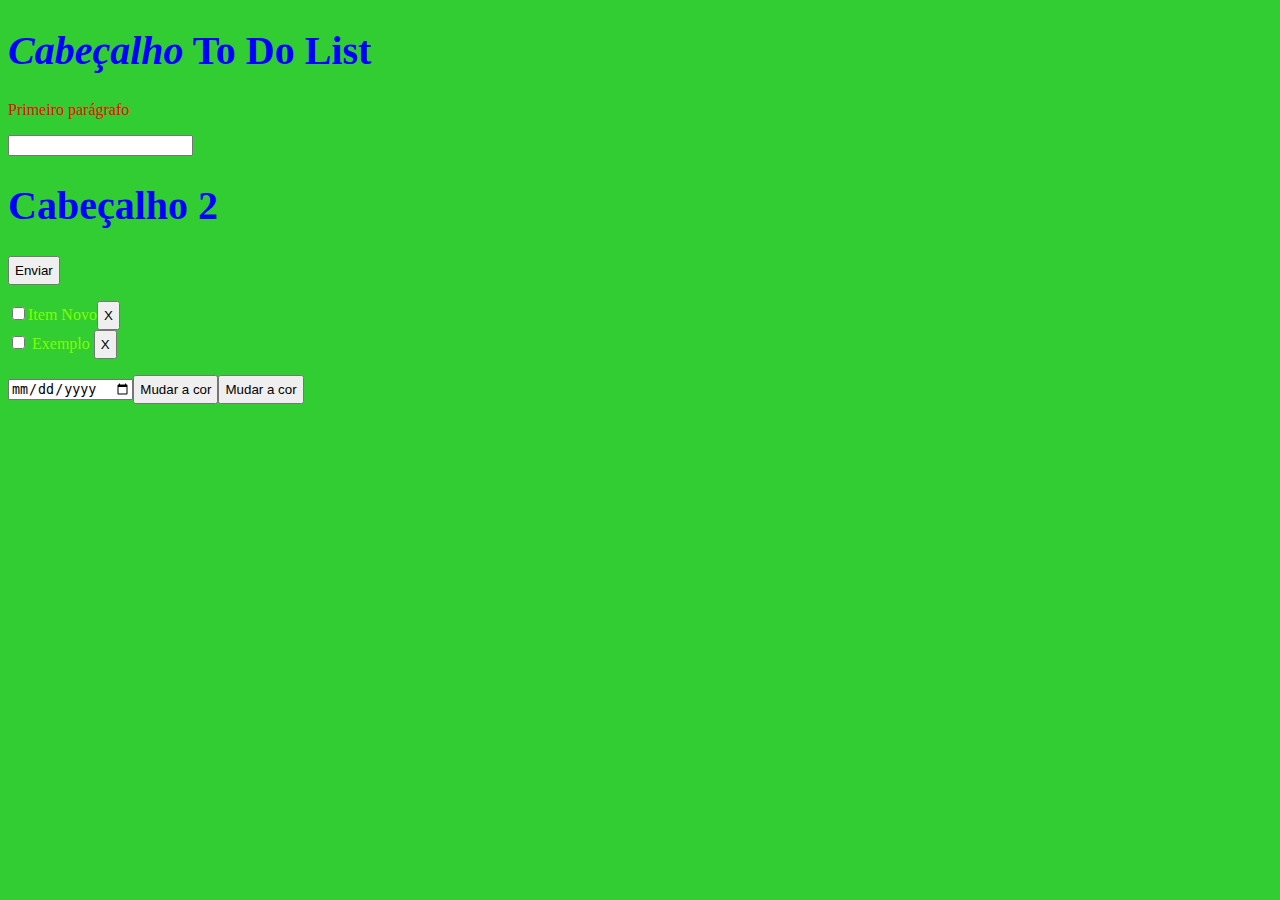
<file: index.html>
<!DOCTYPE html>
<html lang="pt-br">
<head>
    <meta charset="UTF-8">
    <meta name="viewport" content="width=device-width, initial-scale=1.0">
    <link rel="stylesheet" href="estilos.css">
    <script src="script.js" defer></script>
    <title>TodoList</title>
</head>
<body>
    <h1 id="cabecalho1" class="cabecalho">
        <em>Cabeçalho</em>
    </h1>
    <p id="paragrafo1">Primeiro parágrafo</p>

    <input type="text">

    <h1 id="cabecalho2" class="cabecalho">
        Cabeçalho 2
    </h1>

    <button id="btnEnviar" class="pressionavel">Enviar</button>

    <br>

    <button id="btnColor">Mudar a cor</button> <!-- onclick="trocaCor('#f0f0f0')" -->

    <ul id="todolist">
        <li id="itemPersistente" class="todoItem">
            <input type="checkbox" name="" id="">
            <span>Exemplo</span>
            <button>X</button>
        </li>
    </ul>



</body>
</html>
</file>
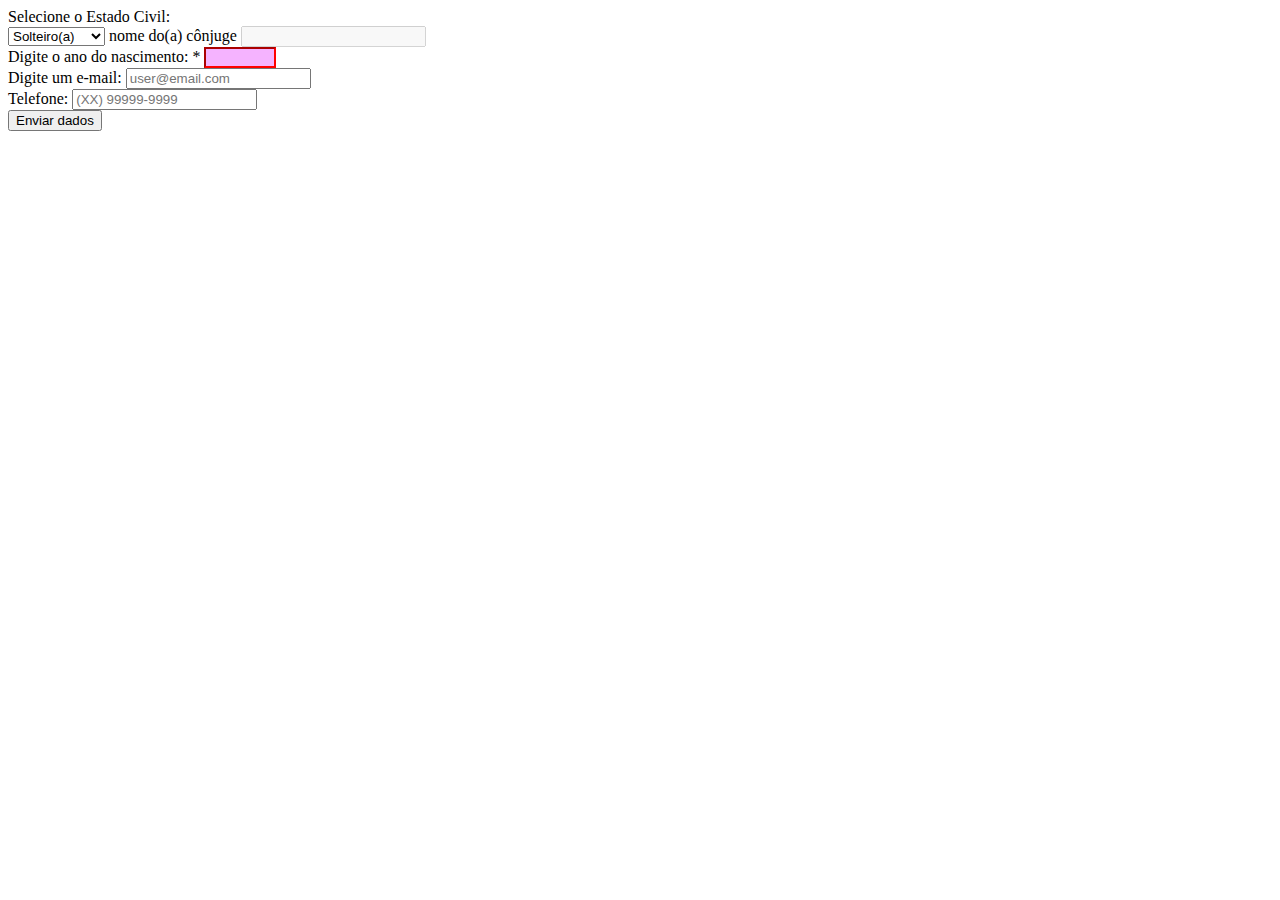
<file: aula3/index.html>
<!DOCTYPE html>
<html lang="en">
<head>
    <meta charset="UTF-8">
    <meta name="viewport" content="width=device-width, initial-scale=1.0">
    <link rel="stylesheet" href="estilos.css">
    <script src="script.js" defer></script>
    <title>Document</title>
</head>
<body>
    <form action="" id="formulario" novalidate>
        <label for="selectEstadoCivil">Selecione o Estado Civil:</label>
        <br>
        <select name="" id="selectEstadoCivil">
            <option value="Solteiro(a)">Solteiro(a)</option>
            <option value="Casado(a)">Casado(a)</option>
            <option value="Separado(a)">Separado(a)</option>
        </select>
        <label for="nomeConjuge">nome do(a) cônjuge</label>
        <input type="text" id="nomeConjuge" disabled>
    
        <br>
        <label for="inputAnoNascimento">Digite o ano do nascimento: *</label>
        <input required type="number" name="" id="inputAnoNascimento" max="2024" min="1900">

        <br>
        <label for="inputEmail">Digite um e-mail:</label>
        <input placeholder="user@email.com" type="text" pattern="^[a-z0-9.]+@[a-z0-9]+\.[a-z]+\.?([a-z]+)?$">
        <br>
        <label for="">Telefone:</label>
        <input placeholder="(XX) 99999-9999" type="text">

        <br>
        <input type="submit" value="Enviar dados">
    </form>
    
</body>
</html>
</file>
<file: estilos.css>
h1 {
    color: blue;
}

p {
    color: red;
}

button {
    padding: 5px;
}

ul {
    color: green;
    list-style-type: none;
    padding: 0;
}

#btnEnviar{
  
}

.cabecalho {
    font-weight: bold;
}

/*body {
    background-color: brown;
}*/


.todoItem {
    color: chartreuse;
}
</file>
<file: aula3/estilos.css>
:invalid {
    border-color: red;
}

:required {
    background-color: rgba(221, 0, 255, 0.297);
}
</file>
